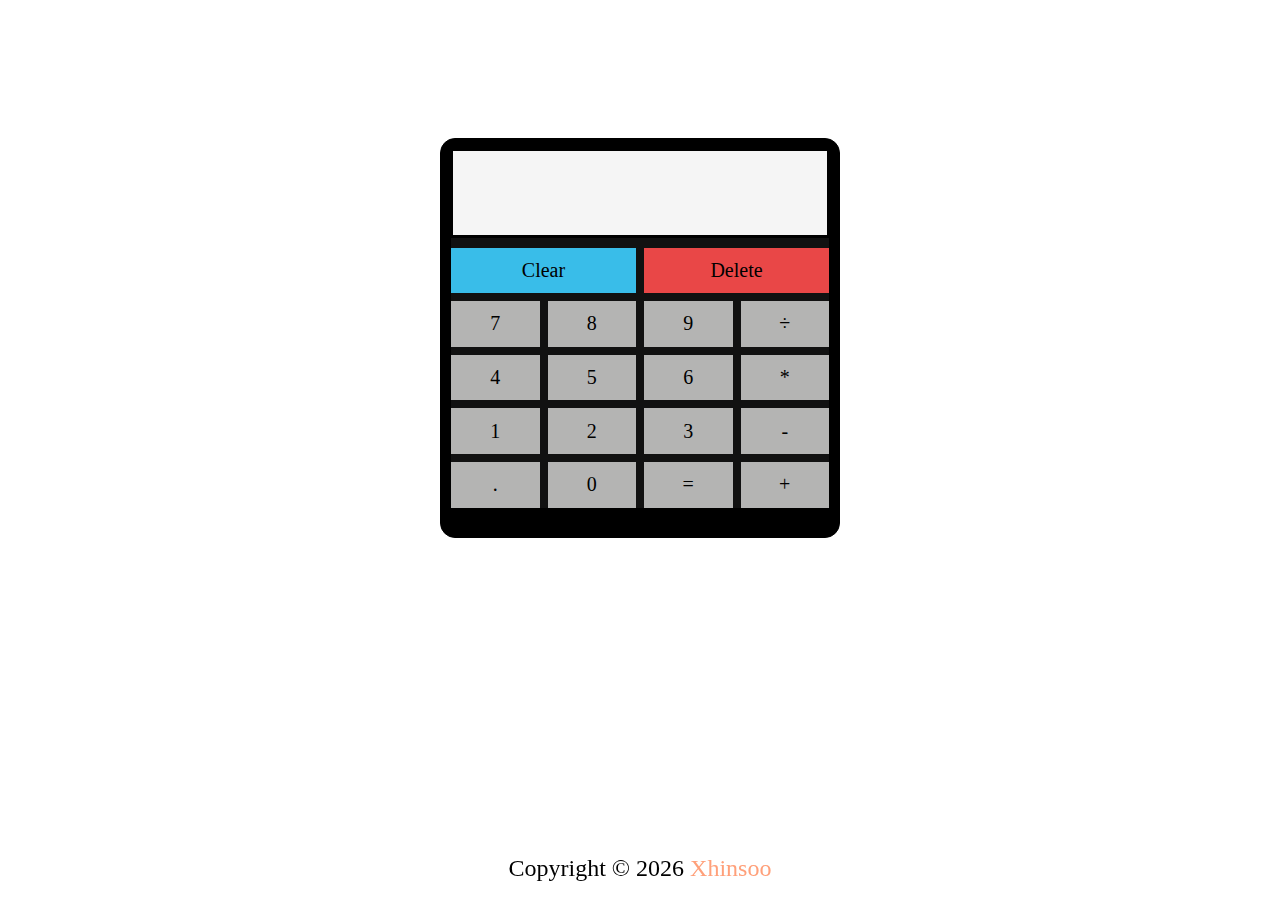
<file: index.html>
<!DOCTYPE html>
<html lang="en">
  <head>
    <meta charset="UTF-8" />
    <meta http-equiv="X-UA-Compatible" content="IE edge" />
    <meta name="viewport" content="width=device-width, initial-scale-1.0" />
    <link rel="stylesheet" href="assets/styles.css" />
    <title>Odin first project</title>
  </head>
  <body>
    <div class="main">
      <div class="calculator">
        <div class="screen">
          <div class="screen-last" id="lastOperationScreen"></div>
          <div class="screen-current" id="currentOperationScreen"></div>
        </div>

        <div class="button-grid">
          <button class="btn btn-blue span-2" id="clearBtn">Clear</button>
          <button class="btn btn-red span-2" id ="deleteBtn">Delete</button>

          <button class="btn" data-number="7">7</button>
          <button class="btn" data-number="8">8</button>
          <button class="btn" data-number="9">9</button>
          <button class="btn" data-operator="/">÷</button>

          <button class="btn" data-number="4">4</button>
          <button class="btn" data-number="5">5</button>
          <button class="btn" data-number="6">6</button>
          <button class="btn" data-operator="*">*</button>

          <button class="btn" data-number="1">1</button>
          <button class="btn" data-number="2">2</button>
          <button class="btn" data-number="3">3</button>
          <button class="btn" data-operator="-">-</button>

          <button class="btn" id ="pointBtn">.</button>
          <button class="btn" data-number="0">0</button>
          <button class="btn" id ="equalBtn">=</button>
          <button class="btn" data-operator="+">+</button>
        </div>
      </div>
    </div>
    <footer class ="copy-right">Copyright © <script>  document.write(new Date().getFullYear())
    </script> <a href="https://github.com/Xhinsoo" target="_blank" class ="github">
      Xhinsoo </a></footer>

    <script src="calc.js" defer></script>
  </body>
</html>
</file>
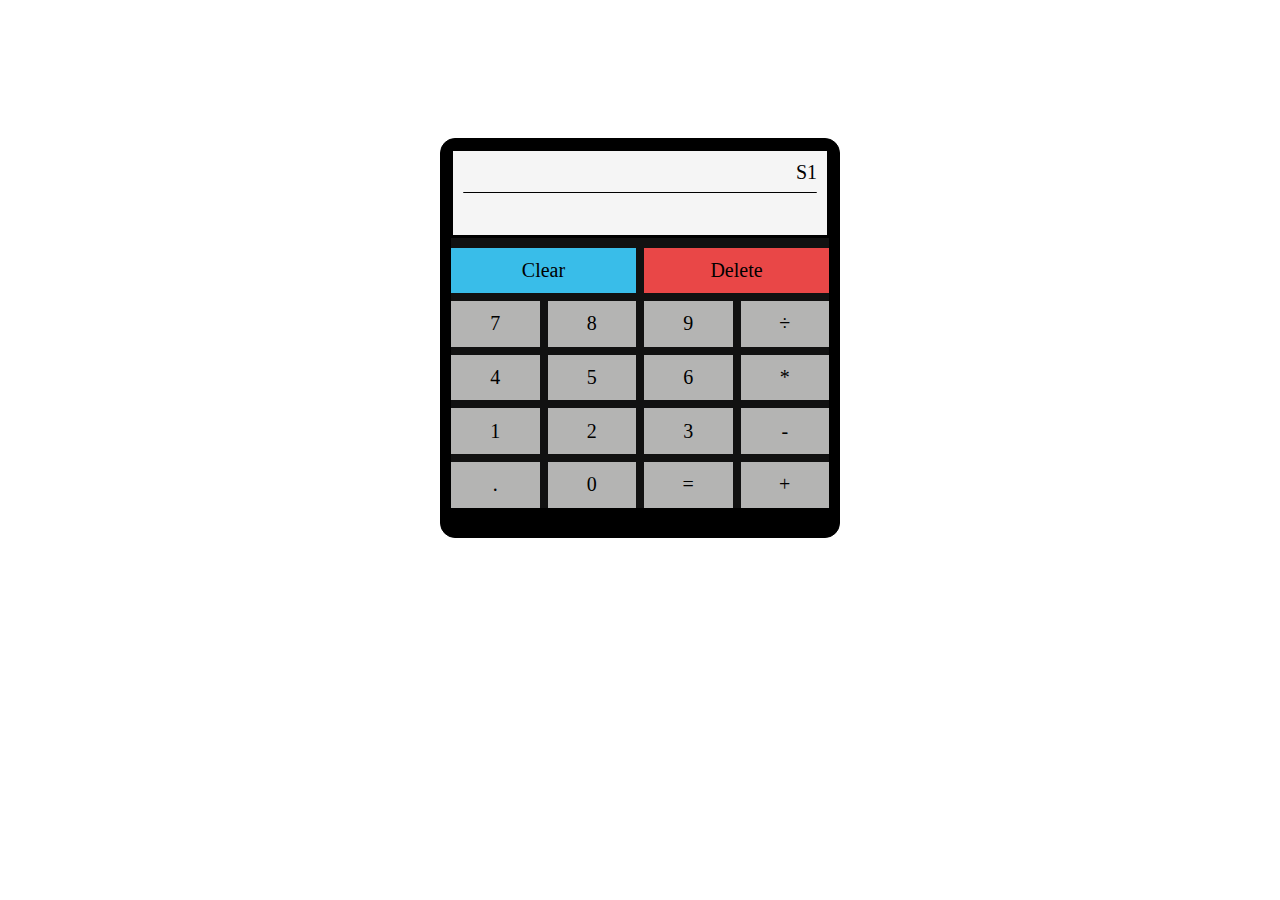
<file: calculator/index.html>
<!DOCTYPE html>
<html lang="en">
  <head>
    <meta charset="UTF-8" />
    <meta http-equiv="X-UA-Compatible" content="IE edge" />
    <meta name="viewport" content="width=device-width, initial-scale-1.0" />
    <link rel="stylesheet" href="assets/styles.css" />
    <title>Odin first project</title>
  </head>
  <body>
    <div class="main">
      <div class="calculator">
        <div class="screen">
          <div class="screen-last" id="lastOperationScreen">s1</div>
          <div class="screen-current" id="currentOperationScreen"></div>
        </div>

        <div class="button-grid">
          <button class="btn btn-blue span-2" id="clearBtn">Clear</button>
          <button class="btn btn-red span-2" id ="deleteBtn">Delete</button>

          <button class="btn " id="btn7" data-number>7</button>
          <button class="btn" data-number>8</button>
          <button class="btn" data-number>9</button>
          <button class="btn" data-operator>÷</button>

          <button class="btn" data-number>4</button>
          <button class="btn" data-number>5</button>
          <button class="btn" data-number>6</button>
          <button class="btn" data-operator>*</button>

          <button class="btn" data-number>1</button>
          <button class="btn" data-number>2</button>
          <button class="btn" data-number>3</button>
          <button class="btn" data-operator>-</button>

          <button class="btn" id ="pointBtn">.</button>
          <button class="btn" data-number>0</button>
          <button class="btn" id="equalBtn">=</button>
          <button class="btn" data-operator>+</button>
        </div>
      </div>
    </div>

    <script src="calc.js" defer></script>
  </body>
</html>
</file>
<file: assets/styles.css>
:root {
  --main-color: hsl(210, 60%, 49%);
}

* {
  font-family: "poppins", serif;
  margin: 0;
  padding: 0;
  box-sizing: border-box;
  text-decoration: none;
  border: none;
  outline: none;
  text-transform: capitalize;
  transition: all 0.2s linear;
}

.main {
  display: flex;
  align-items: center;
  justify-content: center;
  height: 75vh;
}
.calculator {
  width: 400px;
  height: 400px;
  border: 1px solid;
  border-radius: 15px;
  padding: 10px;
  background-color: black;
}

.screen {
  border: 2px solid;
  background-color: whitesmoke;
  padding: 10px;
  margin-bottom: 1px;
  text-align: right;
  word-wrap: break-word;
  word-break: break-all;
}

.screen-last {
  min-height: 32px;
  font-size: 20px;
}

.screen-current {
  min-height: 32px;
  font-size: 28px;
  padding: 5px;
  }

.button-grid {
  height: 270px;
  display: grid;
  grid-template-columns: repeat(4, 1fr);
  background-color: rgb(17, 17, 17);
  grid-gap: 8px;
}

.span-2 {
  grid-column: span 2;
  background-color: rgb(208, 212, 212);
  margin-top: 10px;
}

.btn {
  font-size: 20px;
  background-color: whitesmoke;
  grid-gap: 10px;
  background-color: rgb(180, 180, 179);
}
.btn-blue{
  background-color: rgb(57, 189, 233);
}
.btn-red{
  background-color: rgb(233, 71, 71);
}
.btn:hover {
  background-color: rgb(240, 231, 235);
}
.btn-red:hover{
  background-color: rgb(240, 201, 201);
}
.btn-blue:hover{
  background-color: rgb(199, 221, 241);
}

.copy-right{
  position: fixed;
  bottom: 2%;
  width: 100%;
  font-size: 24px;
  text-align: center;  
}
.github {
  color: lightsalmon;
  font-size: 24px;
  transition: transform 0.3s ease-in-out;
}

.github:hover {
  color: orangered
}
</file>
<file: calculator/assets/styles.css>
:root {
  --main-color: hsl(210, 60%, 49%);
}

* {
  font-family: "poppins", serif;
  margin: 0;
  padding: 0;
  box-sizing: border-box;
  text-decoration: none;
  border: none;
  outline: none;
  text-transform: capitalize;
  transition: all 0.2s linear;
}

.main {
  display: flex;
  align-items: center;
  justify-content: center;
  height: 75vh;
}
.calculator {
  width: 400px;
  height: 400px;
  border: 1px solid;
  border-radius: 15px;
  padding: 10px;
  background-color: black;
}

.screen {
  border: 2px solid;
  background-color: whitesmoke;
  padding: 10px;
  margin-bottom: 1px;
  text-align: right;
  word-wrap: break-word;
  word-break: break-all;
}

.screen-last {
  min-height: 32px;
  font-size: 20px;
  border-bottom: 1px solid;
  border-radius: 1px;
}

.screen-current {
  min-height: 32px;
  font-size: 28px;
  padding: 5px;
  }

.button-grid {
  height: 270px;
  display: grid;
  grid-template-columns: repeat(4, 1fr);
  background-color: rgb(17, 17, 17);
  grid-gap: 8px;
}

.span-2 {
  grid-column: span 2;
  background-color: rgb(208, 212, 212);
  margin-top: 10px;
}

.btn {
  font-size: 20px;
  background-color: whitesmoke;
  grid-gap: 10px;
  background-color: rgb(180, 180, 179);
}
.btn-blue{
  background-color: rgb(57, 189, 233);
}
.btn-red{
  background-color: rgb(233, 71, 71);
}
.btn:hover {
  background-color: rgb(240, 231, 235);
}
.btn-red:hover{
  background-color: rgb(240, 201, 201);
}
.btn-blue:hover{
  background-color: rgb(199, 221, 241);
}
</file>
